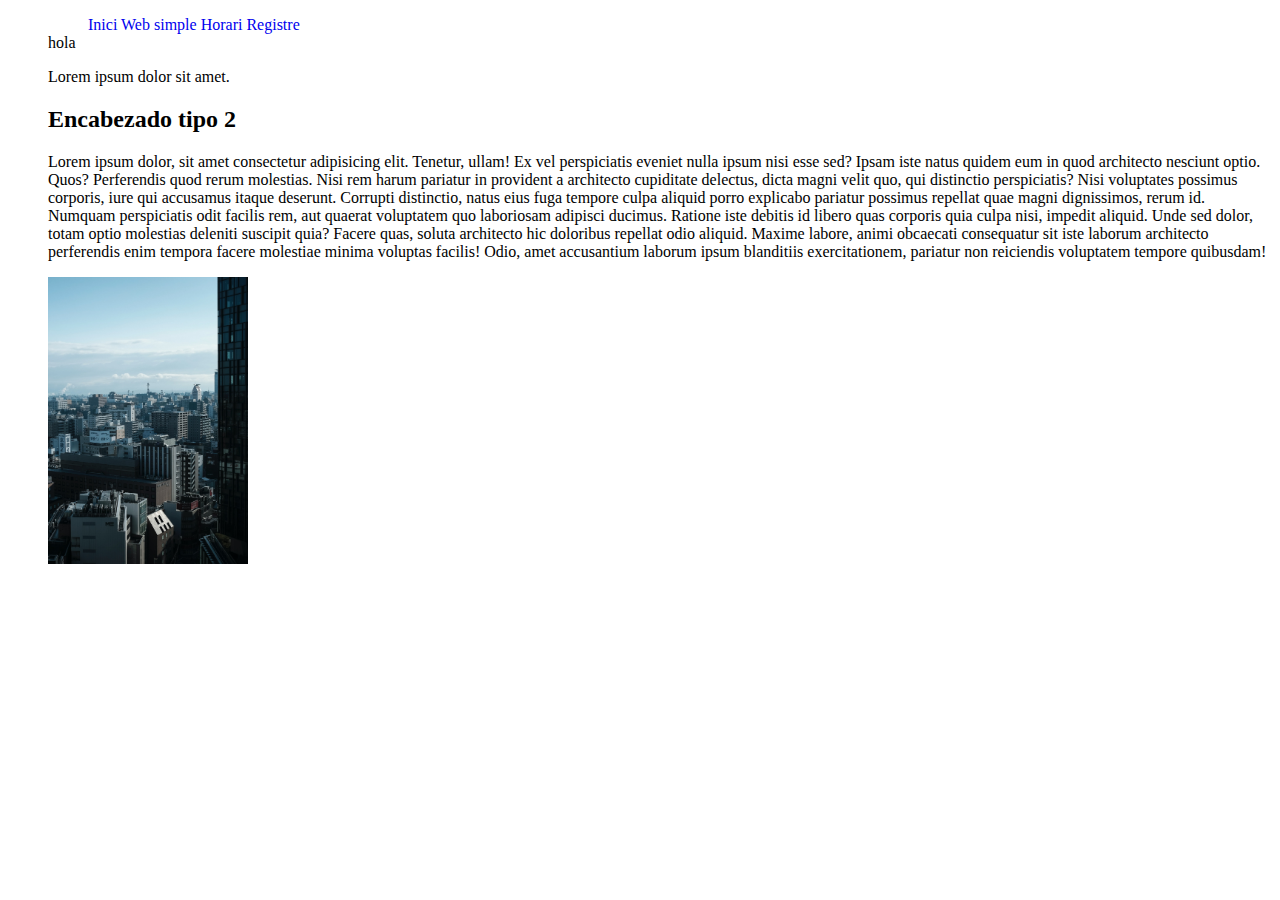
<file: index.html>
<!DOCTYPE html>
<html lang="en">
<head>
    <meta charset="UTF-8">
    <meta http-equiv="X-UA-Compatible" content="IE=edge">
    <meta name="viewport" content="width=device-width, initial-scale=1.0">
    <title>introducció</title>
</head>
<body>
    
    <ul>
    <nav id="menu">
        <ul>
            <STYLE>A {text-decoration: none;}</STYLE>
            <inline><a href="index.html" style="text-decoration:none">Inici</a>
            <a href="simple.html" style="text-decoration:none">Web simple</a>
            <a href="horari.html" style="text-decoration:none">Horari</a>
            <a href="registre.html" style="text-decoration:none">Registre</a>
        </ul>
    </nav>
    hola
    <p>Lorem ipsum dolor sit amet.</p>
    <h2>Encabezado tipo 2 </h2>
<p>Lorem ipsum dolor, sit amet consectetur adipisicing elit. Tenetur, ullam! Ex vel perspiciatis eveniet nulla ipsum nisi esse sed? Ipsam iste natus quidem eum in quod architecto nesciunt optio. Quos?
Perferendis quod rerum molestias. Nisi rem harum pariatur in provident a architecto cupiditate delectus, dicta magni velit quo, qui distinctio perspiciatis? Nisi voluptates possimus corporis, iure qui accusamus itaque deserunt.
Corrupti distinctio, natus eius fuga tempore culpa aliquid porro explicabo pariatur possimus repellat quae magni dignissimos, rerum id. Numquam perspiciatis odit facilis rem, aut quaerat voluptatem quo laboriosam adipisci ducimus.
Ratione iste debitis id libero quas corporis quia culpa nisi, impedit aliquid. Unde sed dolor, totam optio molestias deleniti suscipit quia? Facere quas, soluta architecto hic doloribus repellat odio aliquid.
Maxime labore, animi obcaecati consequatur sit iste laborum architecto perferendis enim tempora facere molestiae minima voluptas facilis! Odio, amet accusantium laborum ipsum blanditiis exercitationem, pariatur non reiciendis voluptatem tempore quibusdam!</p>
<img src="img/hakan-nural-2mK6VsSbZ-Y-unsplash-min.jpg" alt="" width="200" srcset="">
</body>
</html>
</file>
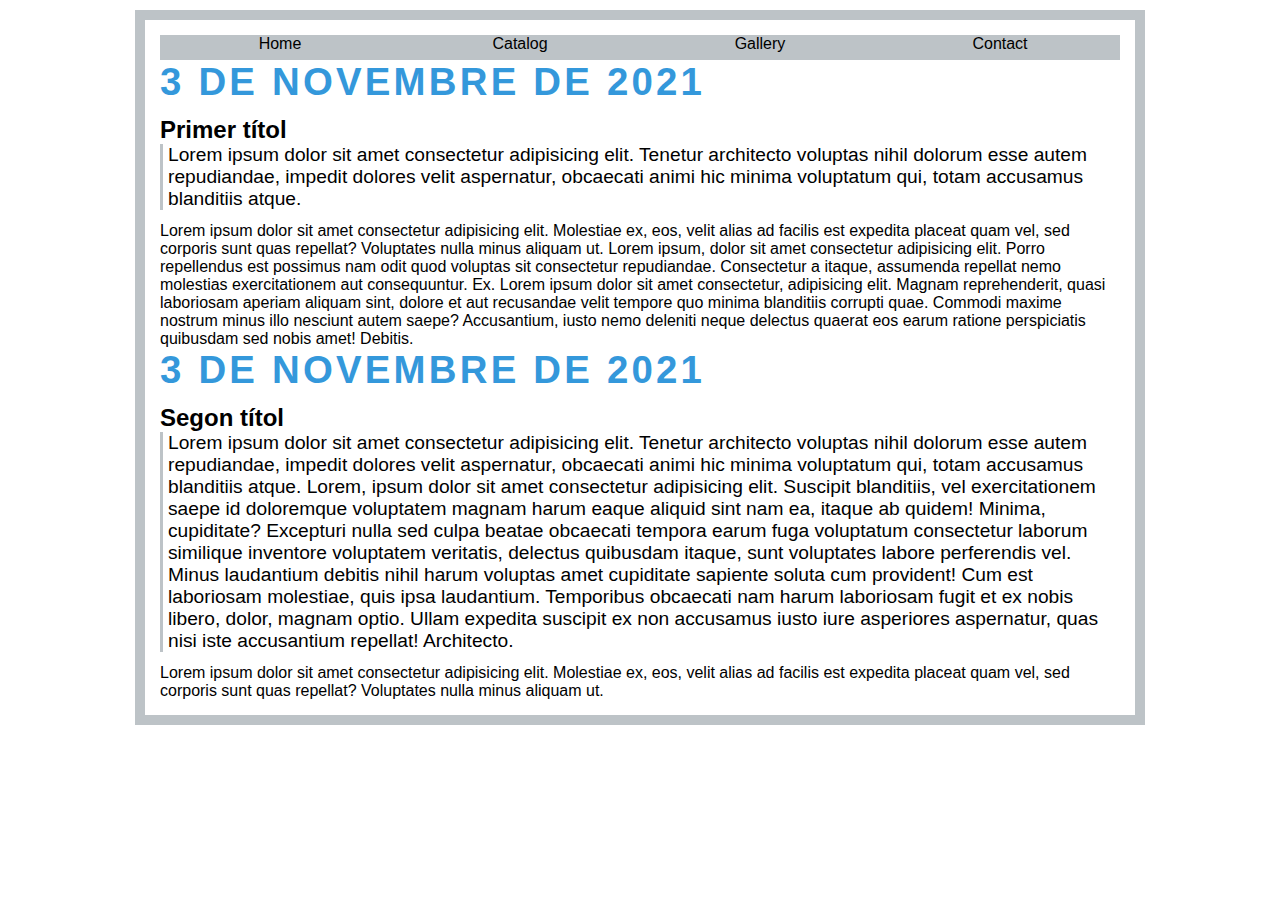
<file: blog.html>
<!DOCTYPE html>
<html lang="en">
<head>
    <meta charset="UTF-8">
    <meta http-equiv="X-UA-Compatible" content="IE=edge">
    <meta name="viewport" content="width=device-width, initial-scale=1.0">
    <title>Blog simple</title>
    <link rel="stylesheet" href="css/blog.css">
</head>
<body>
    <nav>
        <ul>
            <li>Home</li>
            <li>Catalog</li>
            <li>Gallery</li>
            <li>Contact</li>
        </ul>
    </nav>
    <div class="article"></div>
    <div class="data">
        <p>3 de novembre de 2021</p>
    </div>
    <h2>Primer títol</h2>
    <div class="resum">
        <p>Lorem ipsum dolor sit amet consectetur adipisicing elit.
        Tenetur architecto voluptas nihil dolorum esse autem repudiandae,
        impedit dolores velit aspernatur, obcaecati animi hic minima voluptatum qui,
        totam accusamus blanditiis atque.</p>
    </div>
    <div class="contingut">
        Lorem ipsum dolor sit amet consectetur adipisicing elit. 
        Molestiae ex, eos, velit alias ad facilis est expedita placeat quam vel, 
        sed corporis sunt quas repellat? Voluptates nulla minus aliquam ut.
        Lorem ipsum, dolor sit amet consectetur adipisicing elit. Porro repellendus est possimus nam odit quod voluptas sit consectetur repudiandae. Consectetur a itaque, assumenda repellat nemo molestias exercitationem aut consequuntur. Ex.
        Lorem ipsum dolor sit amet consectetur, adipisicing elit. Magnam reprehenderit, quasi laboriosam aperiam aliquam sint, dolore et aut recusandae velit tempore quo minima blanditiis corrupti quae. Commodi maxime nostrum minus illo nesciunt autem saepe? Accusantium, iusto nemo deleniti neque delectus quaerat eos earum ratione perspiciatis quibusdam sed nobis amet! Debitis.
    </div>
    <div class="wrapper">
        <div class="divider div-transparent"></div>

    <div class="article"></div>
    <div class="data">
        <p>3 de novembre de 2021</p>
    </div>
    <h2>Segon títol</h2>
    <div class="resum">
        <p>Lorem ipsum dolor sit amet consectetur adipisicing elit.
        Tenetur architecto voluptas nihil dolorum esse autem repudiandae,
        impedit dolores velit aspernatur, obcaecati animi hic minima voluptatum qui,
        totam accusamus blanditiis atque.
        Lorem, ipsum dolor sit amet consectetur adipisicing elit. Suscipit blanditiis, vel exercitationem saepe id doloremque voluptatem magnam harum eaque aliquid sint nam ea, itaque ab quidem! Minima, cupiditate? Excepturi nulla sed culpa beatae obcaecati tempora earum fuga voluptatum consectetur laborum similique inventore voluptatem veritatis, delectus quibusdam itaque, sunt voluptates labore perferendis vel. Minus laudantium debitis nihil harum voluptas amet cupiditate sapiente soluta cum provident! Cum est laboriosam molestiae, quis ipsa laudantium. Temporibus obcaecati nam harum laboriosam fugit et ex nobis libero, dolor, magnam optio. Ullam expedita suscipit ex non accusamus iusto iure asperiores aspernatur, quas nisi iste accusantium repellat! Architecto.</p>
    </div>
    <div class="contingut">
        Lorem ipsum dolor sit amet consectetur adipisicing elit. 
        Molestiae ex, eos, velit alias ad facilis est expedita placeat quam vel, 
        sed corporis sunt quas repellat? Voluptates nulla minus aliquam ut.
    </div>
</body>
</html>
</file>
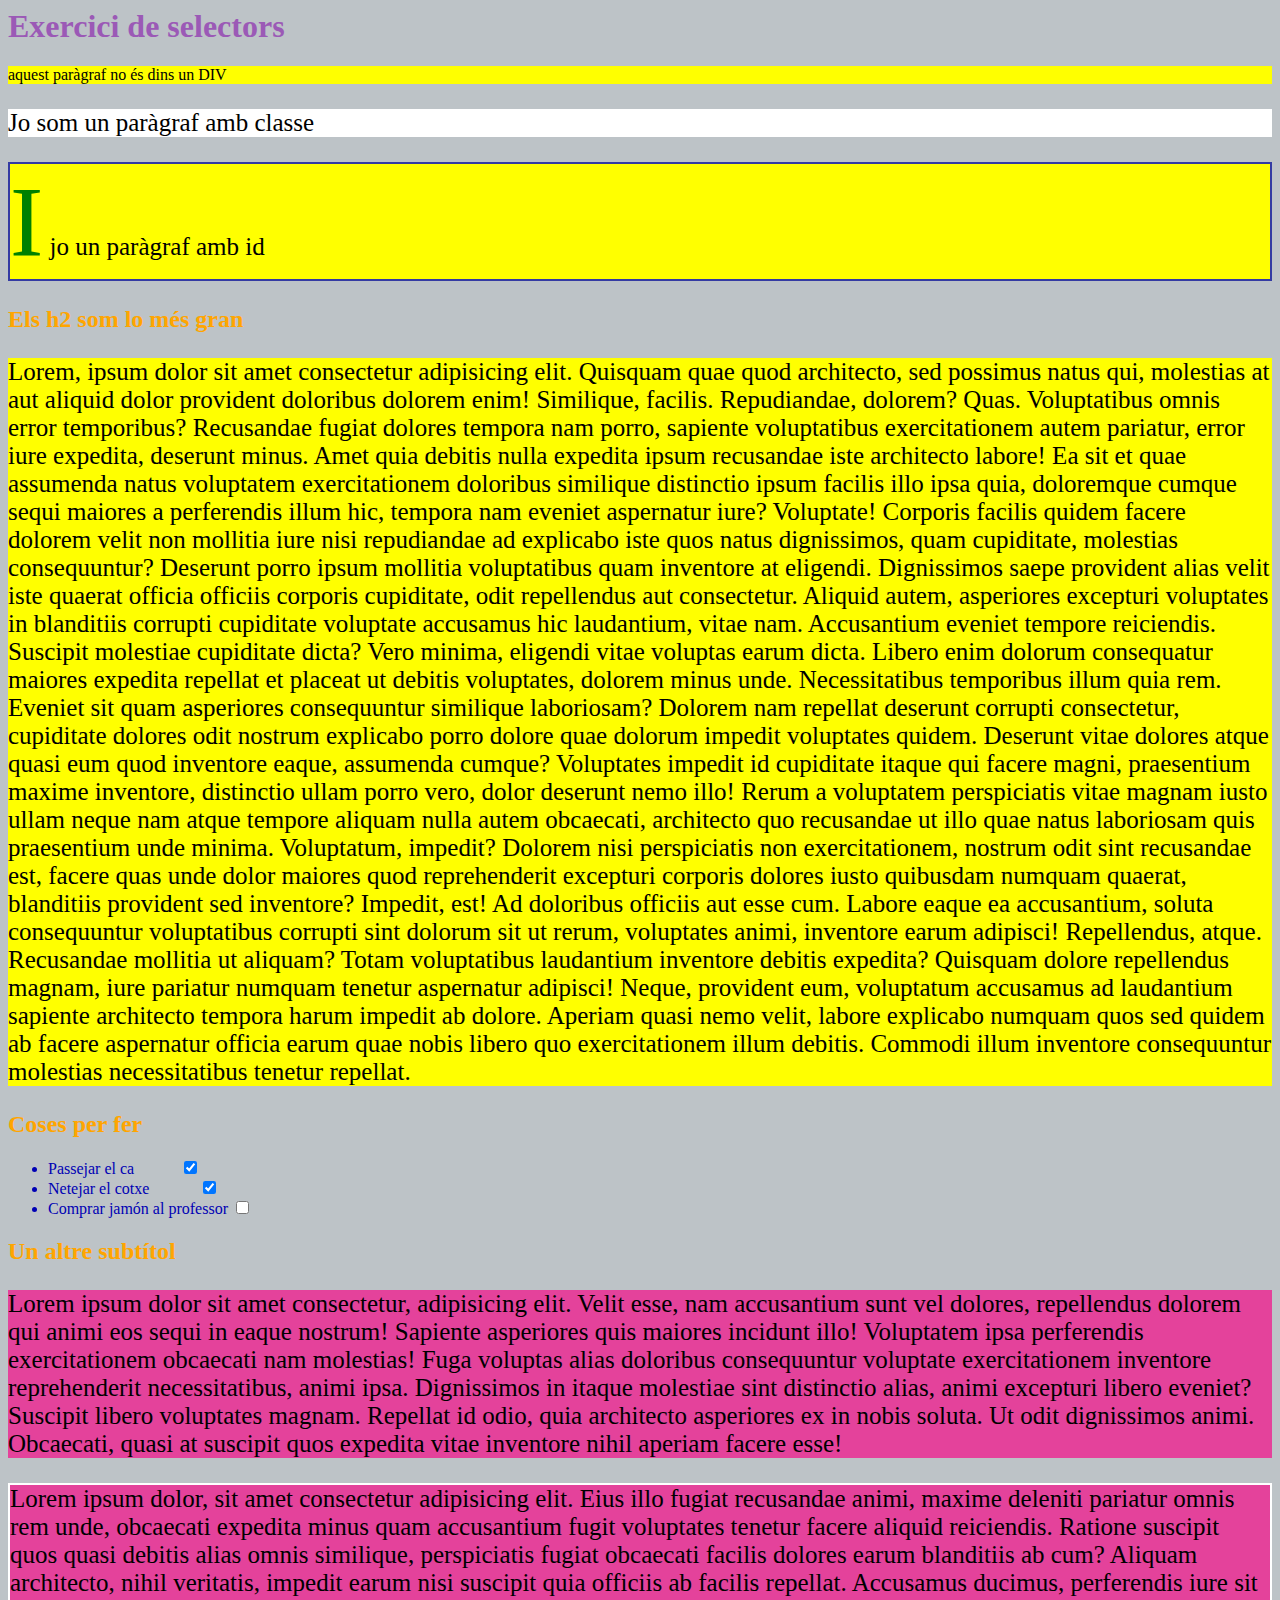
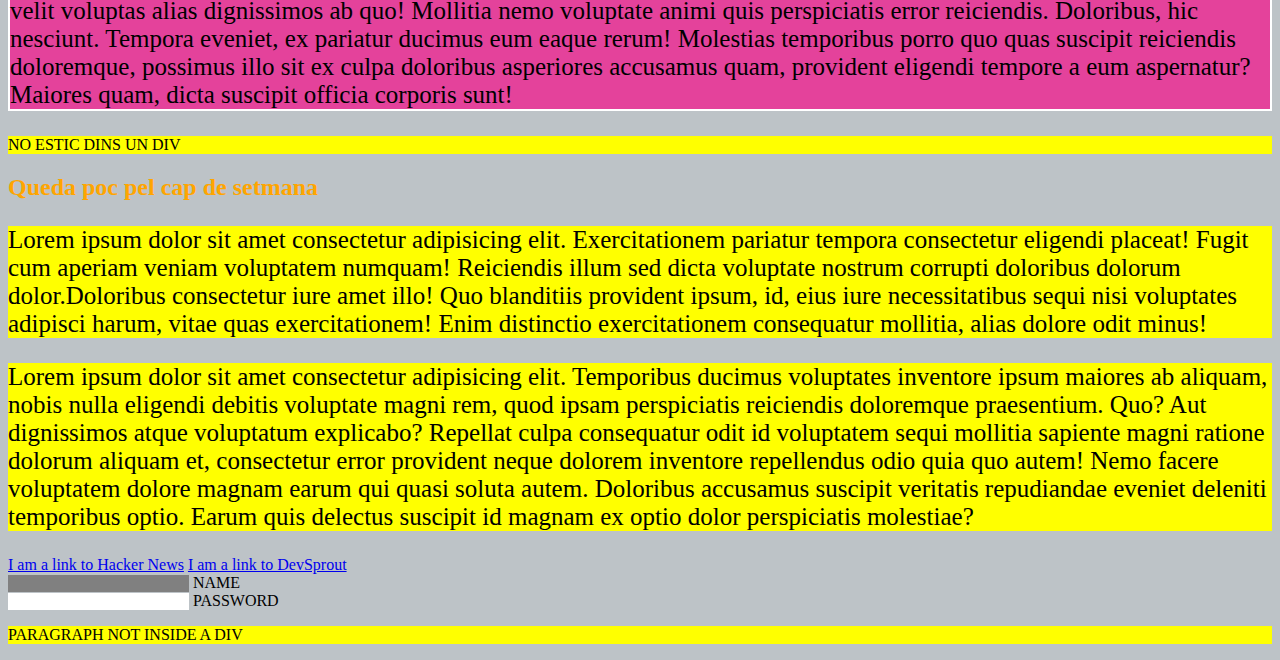
<file: exerciciSelectors.html>
<html>
<head>
  <meta charset="UTF-8">
  <title>Selectors Exercise</title>
  <link rel="stylesheet" type="text/css" href="css/selectors.css">
</head>
<body>
  <h1>Exercici de selectors</h1>

<p>aquest paràgraf no és dins un DIV</p>

<div>
  <p class="hello">Jo som un paràgraf amb classe</p>
  <p id="special">I jo un paràgraf amb id</p>

  <h2>Els h2 som lo més gran</h2>
  
  
  <p>Lorem, ipsum dolor sit amet consectetur adipisicing elit. Quisquam quae quod architecto, sed possimus natus qui, molestias at aut aliquid dolor provident doloribus dolorem enim! Similique, facilis. Repudiandae, dolorem? Quas.
  Voluptatibus omnis error temporibus? Recusandae fugiat dolores tempora nam porro, sapiente voluptatibus exercitationem autem pariatur, error iure expedita, deserunt minus. Amet quia debitis nulla expedita ipsum recusandae iste architecto labore!
  Ea sit et quae assumenda natus voluptatem exercitationem doloribus similique distinctio ipsum facilis illo ipsa quia, doloremque cumque sequi maiores a perferendis illum hic, tempora nam eveniet aspernatur iure? Voluptate!
  Corporis facilis quidem facere dolorem velit non mollitia iure nisi repudiandae ad explicabo iste quos natus dignissimos, quam cupiditate, molestias consequuntur? Deserunt porro ipsum mollitia voluptatibus quam inventore at eligendi.
  Dignissimos saepe provident alias velit iste quaerat officia officiis corporis cupiditate, odit repellendus aut consectetur. Aliquid autem, asperiores excepturi voluptates in blanditiis corrupti cupiditate voluptate accusamus hic laudantium, vitae nam.
  Accusantium eveniet tempore reiciendis. Suscipit molestiae cupiditate dicta? Vero minima, eligendi vitae voluptas earum dicta. Libero enim dolorum consequatur maiores expedita repellat et placeat ut debitis voluptates, dolorem minus unde.
  Necessitatibus temporibus illum quia rem. Eveniet sit quam asperiores consequuntur similique laboriosam? Dolorem nam repellat deserunt corrupti consectetur, cupiditate dolores odit nostrum explicabo porro dolore quae dolorum impedit voluptates quidem.
  Deserunt vitae dolores atque quasi eum quod inventore eaque, assumenda cumque? Voluptates impedit id cupiditate itaque qui facere magni, praesentium maxime inventore, distinctio ullam porro vero, dolor deserunt nemo illo!
  Rerum a voluptatem perspiciatis vitae magnam iusto ullam neque nam atque tempore aliquam nulla autem obcaecati, architecto quo recusandae ut illo quae natus laboriosam quis praesentium unde minima. Voluptatum, impedit?
  Dolorem nisi perspiciatis non exercitationem, nostrum odit sint recusandae est, facere quas unde dolor maiores quod reprehenderit excepturi corporis dolores iusto quibusdam numquam quaerat, blanditiis provident sed inventore? Impedit, est!
  Ad doloribus officiis aut esse cum. Labore eaque ea accusantium, soluta consequuntur voluptatibus corrupti sint dolorum sit ut rerum, voluptates animi, inventore earum adipisci! Repellendus, atque. Recusandae mollitia ut aliquam?
  Totam voluptatibus laudantium inventore debitis expedita? Quisquam dolore repellendus magnam, iure pariatur numquam tenetur aspernatur adipisci! Neque, provident eum, voluptatum accusamus ad laudantium sapiente architecto tempora harum impedit ab dolore.
  Aperiam quasi nemo velit, labore explicabo numquam quos sed quidem ab facere aspernatur officia earum quae nobis libero quo exercitationem illum debitis. Commodi illum inventore consequuntur molestias necessitatibus tenetur repellat.</p>

</div>

<div>
  <h2>Coses per fer</h2>

  <ul>
    <li>Passejar el ca<input type="checkbox" checked> </li>
    <li>Netejar el cotxe <input type="checkbox" checked> </li>
    <li>Comprar jamón al  professor <input type="checkbox"></li>
  </ul>
</div>

<div>
  <h2>Un altre subtítol</h2>

  <p>Lorem ipsum dolor sit amet consectetur, adipisicing elit. Velit esse, nam accusantium sunt vel dolores, repellendus dolorem qui animi eos sequi in eaque nostrum! Sapiente asperiores quis maiores incidunt illo!
  Voluptatem ipsa perferendis exercitationem obcaecati nam molestias! Fuga voluptas alias doloribus consequuntur voluptate exercitationem inventore reprehenderit necessitatibus, animi ipsa. Dignissimos in itaque molestiae sint distinctio alias, animi excepturi libero eveniet?
  Suscipit libero voluptates magnam. Repellat id odio, quia architecto asperiores ex in nobis soluta. Ut odit dignissimos animi. Obcaecati, quasi at suscipit quos expedita vitae inventore nihil aperiam facere esse!</p>

  <p>Lorem ipsum dolor, sit amet consectetur adipisicing elit. Eius illo fugiat recusandae animi, maxime deleniti pariatur omnis rem unde, obcaecati expedita minus quam accusantium fugit voluptates tenetur facere aliquid reiciendis.
  Ratione suscipit quos quasi debitis alias omnis similique, perspiciatis fugiat obcaecati facilis dolores earum blanditiis ab cum? Aliquam architecto, nihil veritatis, impedit earum nisi suscipit quia officiis ab facilis repellat.
  Accusamus ducimus, perferendis iure sit velit voluptas alias dignissimos ab quo! Mollitia nemo voluptate animi quis perspiciatis error reiciendis. Doloribus, hic nesciunt. Tempora eveniet, ex pariatur ducimus eum eaque rerum!
  Molestias temporibus porro quo quas suscipit reiciendis doloremque, possimus illo sit ex culpa doloribus asperiores accusamus quam, provident eligendi tempore a eum aspernatur? Maiores quam, dicta suscipit officia corporis sunt!</p>
</div>

<p>NO ESTIC DINS UN DIV</p>


<div>
  <h2>Queda poc pel cap de setmana</h2>

  <p>Lorem ipsum dolor sit amet consectetur adipisicing elit. Exercitationem pariatur tempora consectetur eligendi placeat! Fugit cum aperiam veniam voluptatem numquam! Reiciendis illum sed dicta voluptate nostrum corrupti doloribus dolorum dolor.Doloribus consectetur iure amet illo! Quo blanditiis provident ipsum, id, eius iure necessitatibus sequi nisi voluptates adipisci harum, vitae quas exercitationem! Enim distinctio exercitationem consequatur mollitia, alias dolore odit minus!</p>

  <p>Lorem ipsum dolor sit amet consectetur adipisicing elit. Temporibus ducimus voluptates inventore ipsum maiores ab aliquam, nobis nulla eligendi debitis voluptate magni rem, quod ipsam perspiciatis reiciendis doloremque praesentium. Quo?
  Aut dignissimos atque voluptatum explicabo? Repellat culpa consequatur odit id voluptatem sequi mollitia sapiente magni ratione dolorum aliquam et, consectetur error provident neque dolorem inventore repellendus odio quia quo autem!
  Nemo facere voluptatem dolore magnam earum qui quasi soluta autem. Doloribus accusamus suscipit veritatis repudiandae eveniet deleniti temporibus optio. Earum quis delectus suscipit id magnam ex optio dolor perspiciatis molestiae?</p>

  <a href="https://news.ycombinator.com/">I am a link to Hacker News</a>
  <a href="https://www.devsprout.io">I am a link to DevSprout</a>
  <br>

  <input type="text" name="name" /><label> Name</label><br/>
  <input type="password" name="password" /><label> Password</label><br/>

</div>

<p>PARAGRAPH NOT INSIDE A DIV</p>

</body>
</html>
</file>
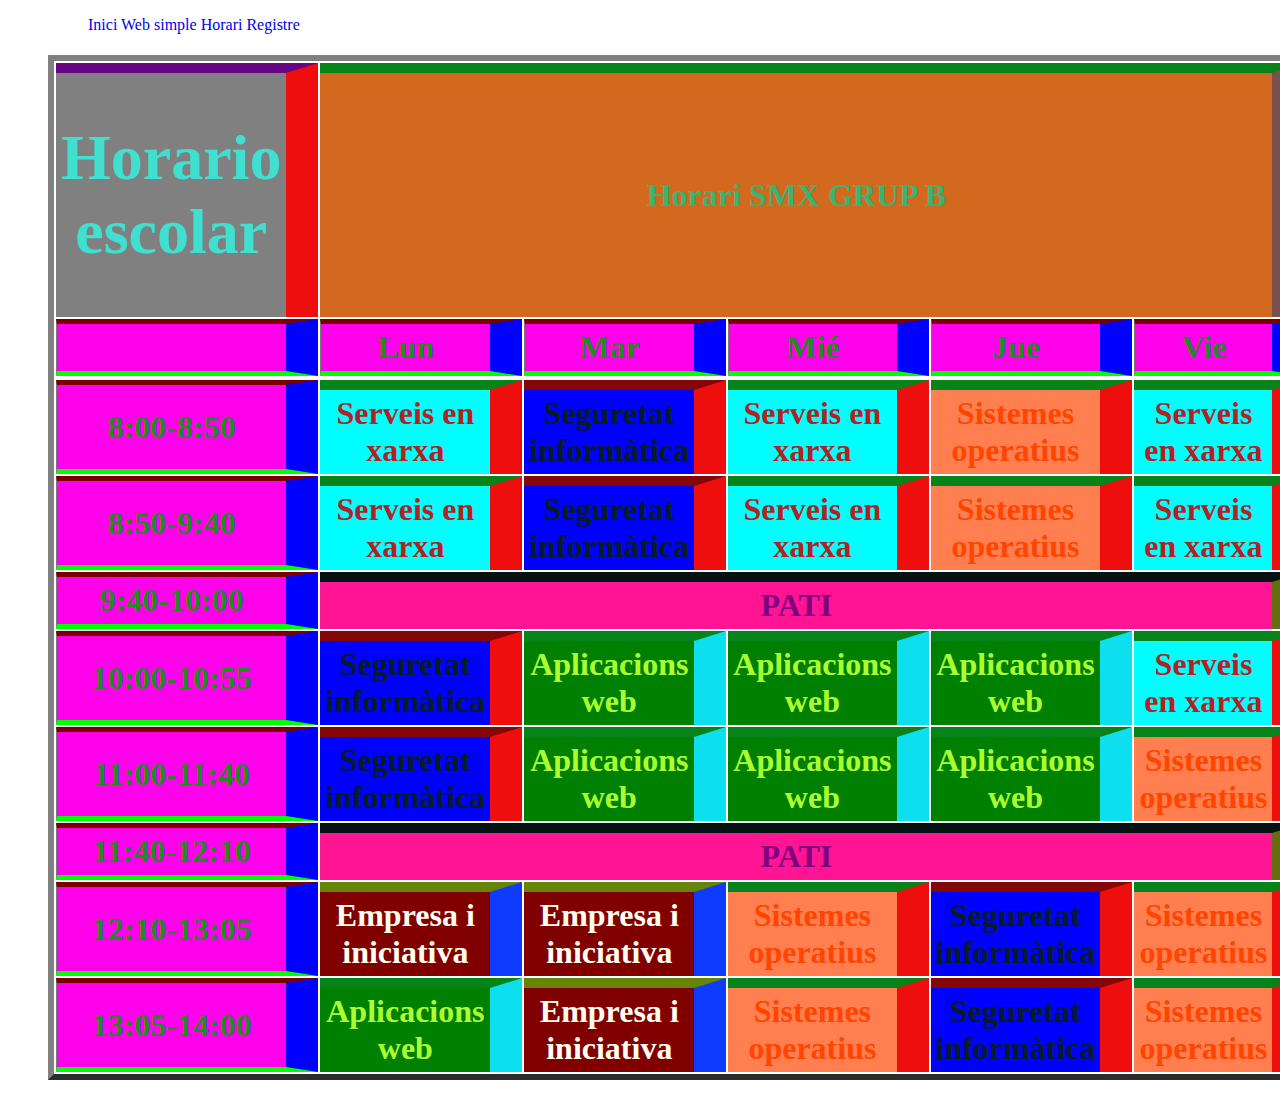
<file: horari.html>
<!DOCTYPE html>
<html lang="en">
<head>
    <meta charset="UTF-8">
    <meta http-equiv="X-UA-Compatible" content="IE=edge">
    <meta name="viewport" content="width=device-width, initial-scale=1.0">
    <link rel="stylesheet" type="text/css" href="css/style.css">
	<title>Horari</title>
</head>
<body>
    <!DOCTYPE html>
<html lang="es">
<meta name="language" content="es" />
	<meta http-equiv="Content-Type" content="text/html" charset="Iso-8859-15" />
<head>
	<meta charset="UTF-8">
	<title> Mi horario de clases</title>

</head>

<body>
	<ul>
		<nav id="menu">
			<ul>
				<STYLE>A {text-decoration: none;}</STYLE>
				<inline><a href="index.html" style="text-decoration:none">Inici</a>
				<a href="simple.html" style="text-decoration:none">Web simple</a>
				<a href="horari.html" style="text-decoration:none">Horari</a>
				<a href="registre.html" style="text-decoration:none">Registre</a>
			</ul>
		</nav>
	<h1><table class="cal"border="6" cellpadding="5" cellspasing="5">
		</tr>
		<thead>
			<td class="horari">
				<h1 align="center"> Horario escolar </h1>
			<td class="Horari2" align="center" colspan="5"> Horari SMX GRUP B</td>
			<tr>
				<td class="horas"></td>
				<td class="horas">Lun</td>
				<td class="horas">Mar</td>
				<td class="horas">Mié</td>
				<td class="horas">Jue</td>
				<td class="horas">Vie</td>
				</td>
				
			</tr>
			<tr>
			</tr>
			<tr>
				<td class="horas">8:00-8:50</td>
				<td class="Serveisenxarxa">Serveis en xarxa</td>
				<td class="Seguretatinformàtica">Seguretat informàtica</td>
				<td class="Serveisenxarxa">Serveis en xarxa</td>
				<td class="Sistemesoperatius">Sistemes operatius</td>
				<td class="Serveisenxarxa">Serveis en xarxa</td>

			</tr>
		
			<tr>
				<td class="horas">8:50-9:40</td>
				<td class="Serveisenxarxa">Serveis en xarxa</td>
				<td class="Seguretatinformàtica">Seguretat informàtica</td>
				<td class="Serveisenxarxa">Serveis en xarxa</td>
				<td class="Sistemesoperatius">Sistemes operatius</td>
				<td class="Serveisenxarxa">Serveis en xarxa</td>
			</tr>
			<tr>
			<td class="horas"> 9:40-10:00</td>	
				<td class="pati" align="center" colspan="5"> PATI</td>
			</tr>
</tr>
			<tr>
				<td class="horas">10:00-10:55</td>
				<td class="Seguretatinformàtica">Seguretat informàtica</td>
				<td class="Aplicacionsweb">Aplicacions web</td>
				<td class="Aplicacionsweb">Aplicacions web</td>
				<td class="Aplicacionsweb">Aplicacions web</td>
				<td class="Serveisenxarxa">Serveis en xarxa</td>

			</tr>

			<tr>
				<td class="horas">11:00-11:40</td>
				<td class="Seguretatinformàtica">Seguretat informàtica</td>
				<td class="Aplicacionsweb">Aplicacions web</td>
				<td class="Aplicacionsweb">Aplicacions web</td>
				<td class="Aplicacionsweb">Aplicacions web</td>
				<td class="Sistemesoperatius">Sistemes operatius</td>
			<tr>
				
				<td class="horas">11:40-12:10</td>
				<td class="pati" align="center" colspan="5"> PATI</td>

			<tr>
				<td class="horas">12:10-13:05</td>
				<td class="Empresaiiniciativa">Empresa i iniciativa</td>
				<td class="Empresaiiniciativa">Empresa i iniciativa</td>
				<td class="Sistemesoperatius">Sistemes operatius</td>
				<td class="Seguretatinformàtica"> Seguretat informàtica</td>
				<td class="Sistemesoperatius">Sistemes operatius</td>
			</tr>

			<tr>
				<td class="horas">13:05-14:00</td>
				<td class="Aplicacionsweb">Aplicacions web</td>
				<td class="Empresaiiniciativa"> Empresa i iniciativa </td>
				<td class="Sistemesoperatius">Sistemes operatius</td>
				<td class="Seguretatinformàtica"> Seguretat informàtica</td>
				<td class="Sistemesoperatius">Sistemes operatius</td>
			</tr>
			</tr>
		</tbody>
	</table>
	
</body>
</html>
</file>
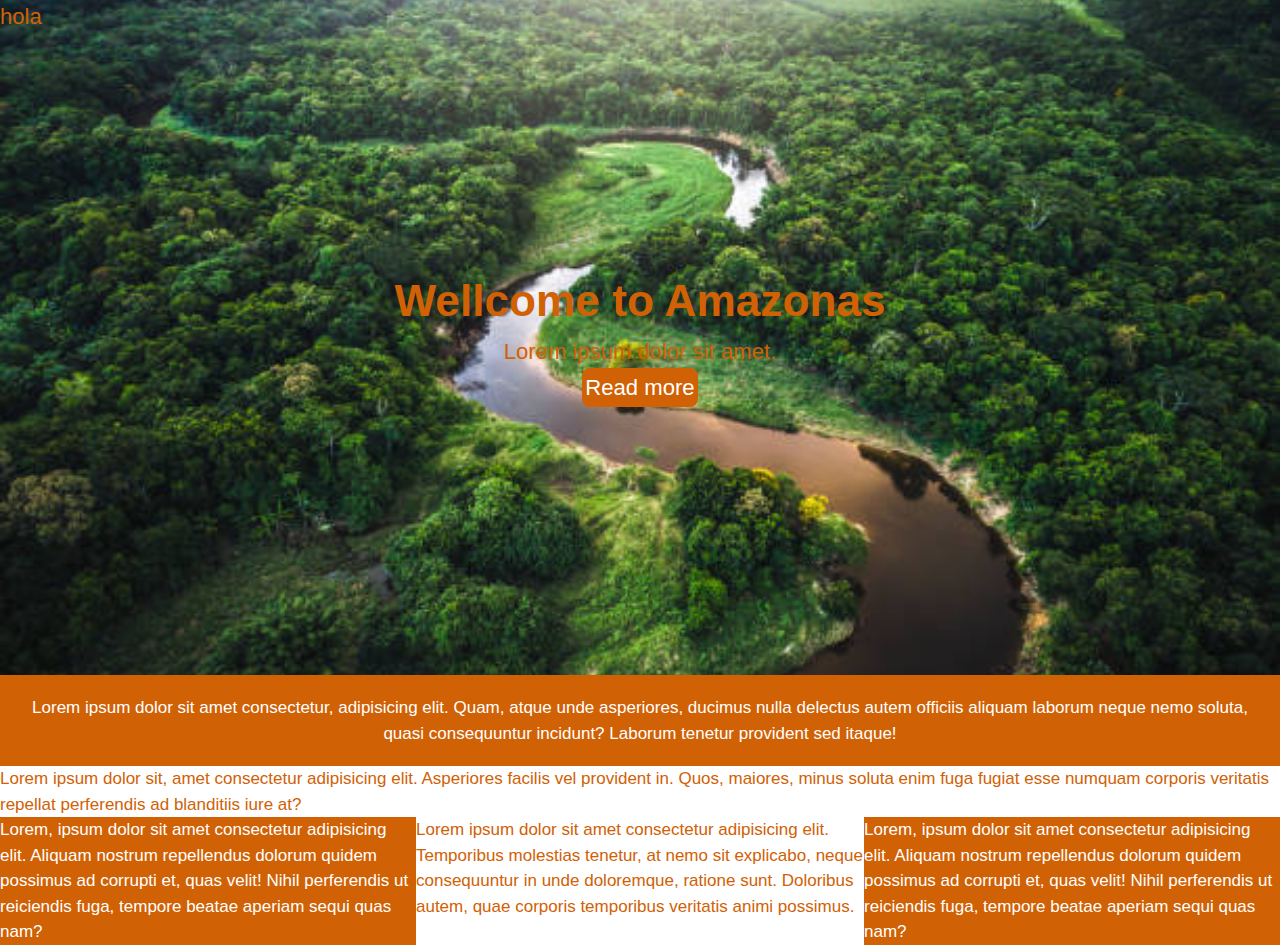
<file: landing.html>
<!DOCTYPE html>
<html lang="en">
<head>
    <meta charset="UTF-8">
    <meta http-equiv="X-UA-Compatible" content="IE=edge">
    <meta name="viewport" content="width=device-width, initial-scale=1.0">
    <title>Landing page</title>
    <link rel="stylesheet" type="text/css" href="css/landing.css">
</head>
<body>
    <header id="showcase">
<h1> Wellcome to Amazonas</h1>
<p>
    Lorem ipsum dolor sit amet.
</p>
<a href="">Read more</a>
    </header>
    <section class=" fonsOrange" id="section-a">
        <p>
            Lorem ipsum dolor sit amet consectetur, adipisicing elit. Quam, atque unde asperiores, ducimus nulla delectus autem officiis aliquam laborum neque nemo soluta, quasi consequuntur incidunt? Laborum tenetur provident sed itaque!
        </p>
    </section>
    <section id="section-b">
        <p>Lorem ipsum dolor sit, amet consectetur adipisicing elit. Asperiores facilis vel provident in. Quos, maiores, minus soluta enim fuga fugiat esse numquam corporis veritatis repellat perferendis ad blanditiis iure at?</p>
    </section>
    <section id="section-c">
        <div class="box fonsOrange">
            <div>
                <p>
                    Lorem, ipsum dolor sit amet consectetur adipisicing elit. Aliquam nostrum repellendus dolorum quidem possimus ad corrupti et, quas velit! Nihil perferendis ut reiciendis fuga, tempore beatae aperiam sequi quas nam?
                </p>
            </div>
            
        </div>
        <div class="box-c">
             <p>
                 Lorem ipsum dolor sit amet consectetur adipisicing elit. Temporibus molestias tenetur, at nemo sit explicabo, neque consequuntur in unde doloremque, ratione sunt. Doloribus autem, quae corporis temporibus veritatis animi possimus.
             </p>
        </div>
        <div class="box fonsOrange">
            <p>
                Lorem, ipsum dolor sit amet consectetur adipisicing elit. Aliquam nostrum repellendus dolorum quidem possimus ad corrupti et, quas velit! Nihil perferendis ut reiciendis fuga, tempore beatae aperiam sequi quas nam?
            </p>
        </div>
    </section>
</body>
</html>
</file>
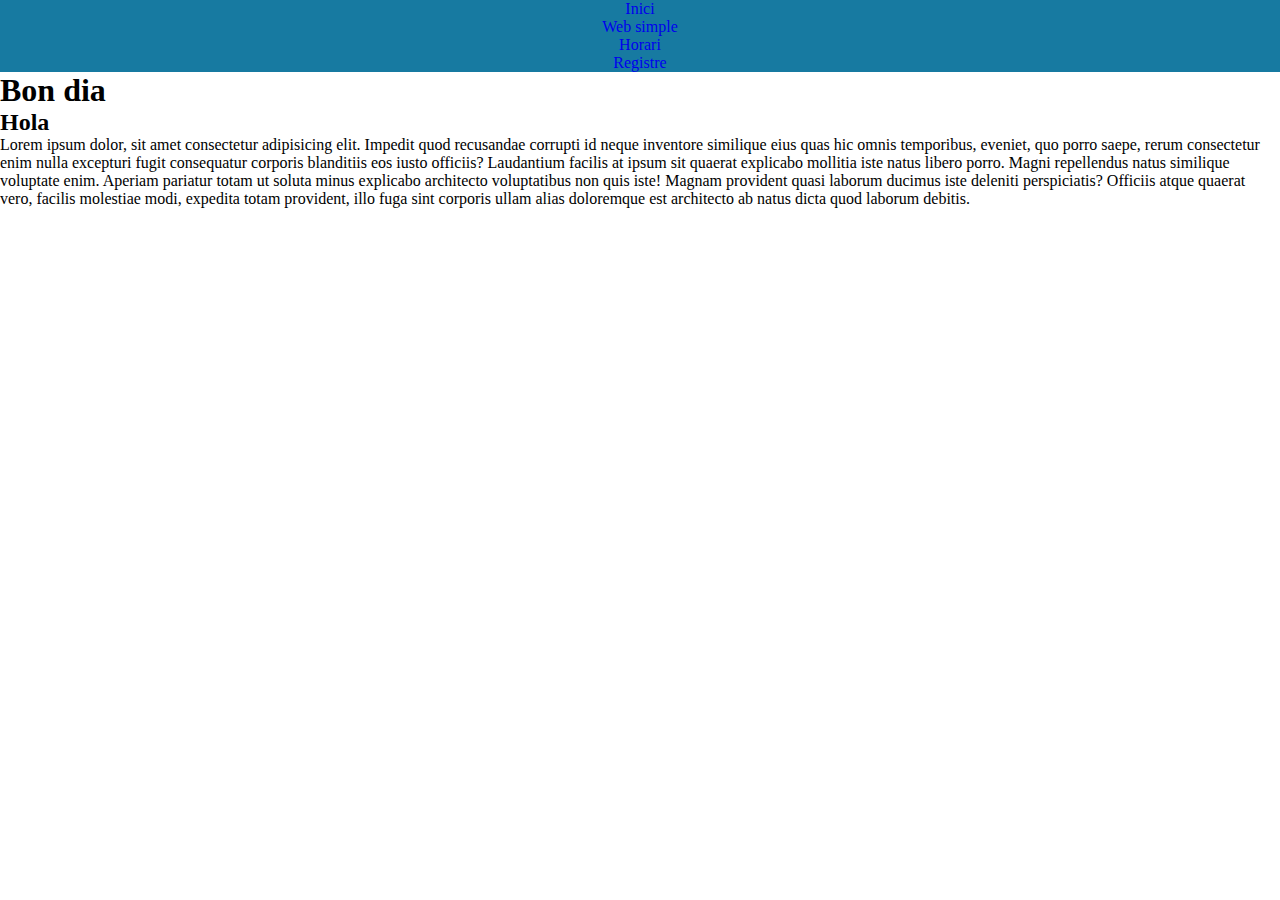
<file: prueba.html>
<!DOCTYPE html>
<html lang="en">
<head>
    <meta charset="UTF-8">
    <meta http-equiv="X-UA-Compatible" content="IE=edge">
    <meta name="viewport" content="width=device-width, initial-scale=1.0">
    <title>Document</title>
    <link rel="stylesheet" type="text/css" href="css/prueba.css">
</head>
<body>
    <header>
        <nav>
            <ul>
                <li>
                    <nav>
                        <ul>
                            <inline><a href="index.html" style="text-decoration:none">Inici</a>
                                <a href="simple.html" style="text-decoration:none">Web simple</a>
                                <a href="horari.html" style="text-decoration:none">Horari</a>
                                <a href="registre.html" style="text-decoration:none">Registre</a>
                        </ul>
                    </nav>
                </li>
            </ul>
        </nav>
    </header>
    
    <h1>Bon dia</h1>
<h2>Hola</h2>
    <p>Lorem ipsum dolor, sit amet consectetur adipisicing elit. Impedit quod recusandae corrupti id neque inventore similique eius quas hic omnis temporibus, eveniet, quo porro saepe, rerum consectetur enim nulla excepturi fugit consequatur corporis blanditiis eos iusto officiis? Laudantium facilis at ipsum sit quaerat explicabo mollitia iste natus libero porro. Magni repellendus natus similique voluptate enim. Aperiam pariatur totam ut soluta minus explicabo architecto voluptatibus non quis iste! Magnam provident quasi laborum ducimus iste deleniti perspiciatis? Officiis atque quaerat vero, facilis molestiae modi, expedita totam provident, illo fuga sint corporis ullam alias doloremque est architecto ab natus dicta quod laborum debitis.
    </p>
    
</body>
</html>
</file>
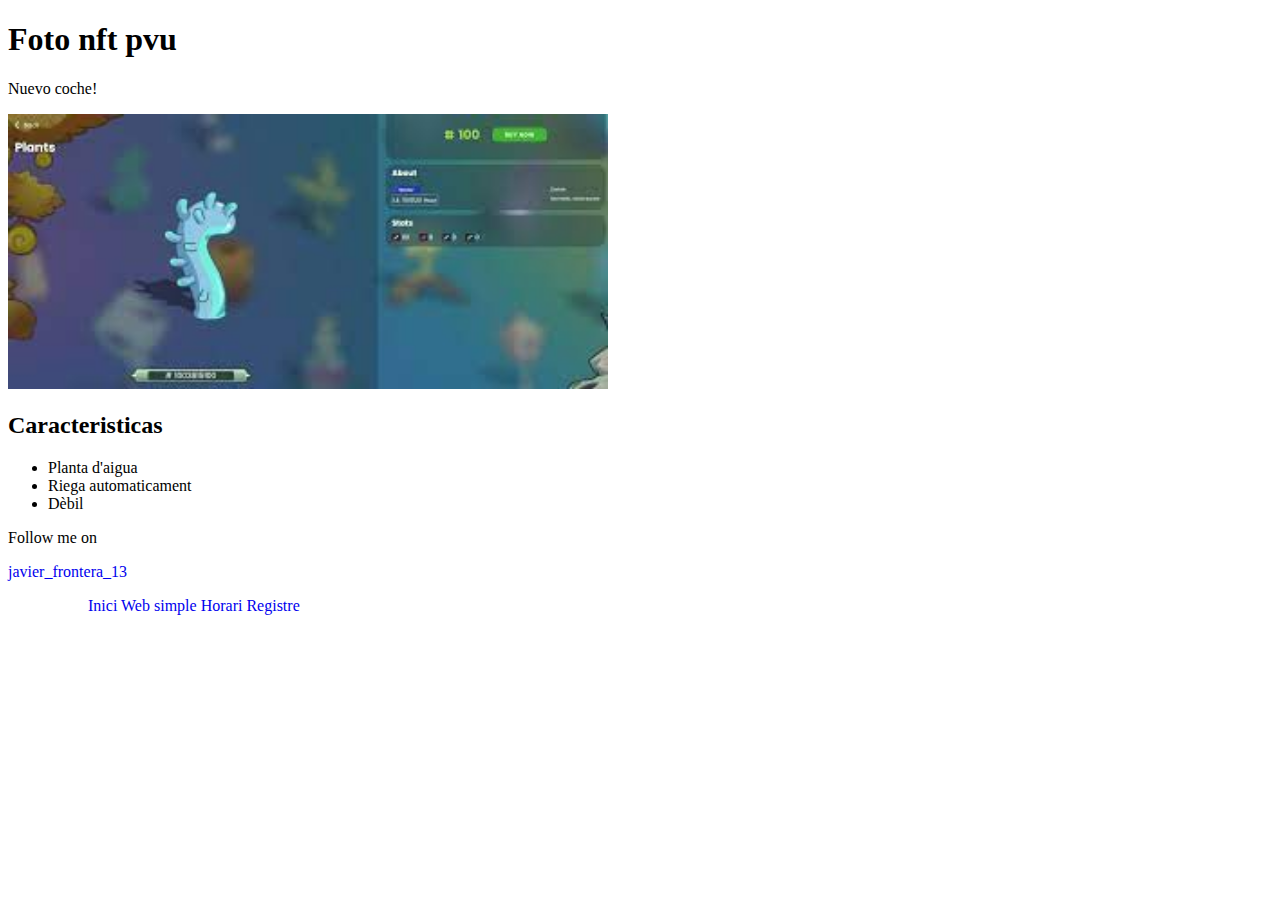
<file: simple.html>
<!DOCTYPE html>
<html lang="en">
<head>
    <meta charset="UTF-8">
    <meta http-equiv="X-UA-Compatible" content="IE=edge">
    <meta name="viewport" content="width=device-width, initial-scale=1.0">
    <title>NFT</title>
</head>
<body>
    <h1>Foto nft pvu</h1>
<p>Nuevo coche!</p>
    <img src="img/nft.jpeg" alt="" width="600" srcset="">
    <h2>Caracteristicas</h2>
    <ul>
        <li>Planta d'aigua</li>
        <li>Riega automaticament</li>
        <li>Dèbil</li>
    </ul>
    <p> Follow me on </p><a href="https://www.instagram.com/javier_frontera_13/">javier_frontera_13</a>
    <ul>
        <nav id="menu">
            <ul>
                <STYLE>A {text-decoration: none;}</STYLE>
                <inline><a href="index.html" style="text-decoration:none">Inici</a>
                <a href="simple.html" style="text-decoration:none">Web simple</a>
                <a href="horari.html" style="text-decoration:none">Horari</a>
                <a href="registre.html" style="text-decoration:none">Registre</a>
            </ul>
        </nav>
</body>
</html>
</file>
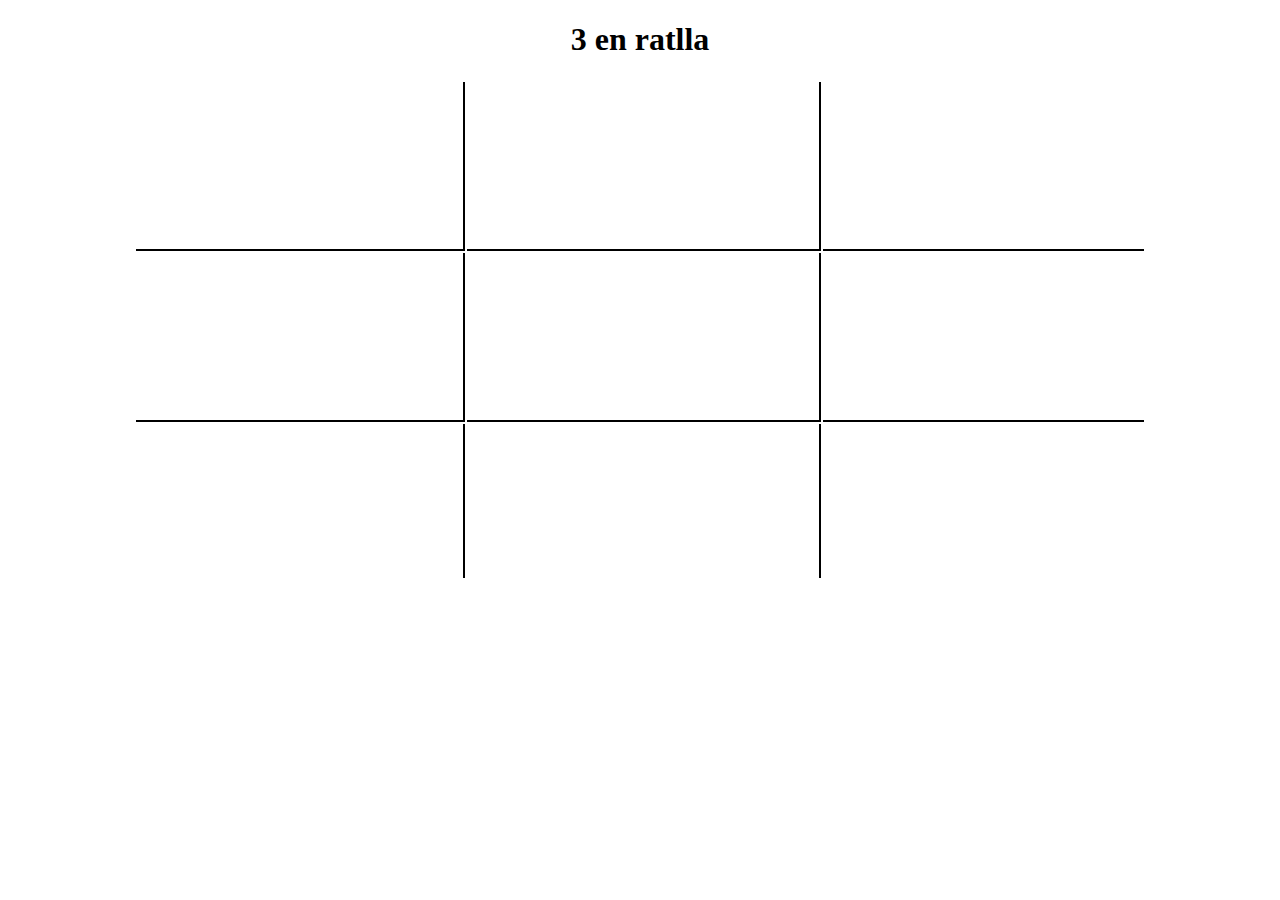
<file: tres.html>
<!DOCTYPE html>
<html lang="en">
<head>
    <meta charset="UTF-8">
    <meta http-equiv="X-UA-Compatible" content="IE=edge">
    <meta name="viewport" content="width=device-width, initial-scale=1.0">
    <link rel="stylesheet" href="css/tres.css">
    <title>Document</title>
</head>
<h1 align="center">3 en ratlla</h1>
<body>
    
        <table align="center">
            <tr class="top">
                <td class="top">eafdadww</td>
                <td class="top">wdawdawd</td>
                <td class="top" id="right">wafwefaw</td>
            </tr>
            <tr>
                <td class="dreta">awdasdawd</td>
                <td class="border">wadadsawd</td>
                <td class="dreta" id="right">wdadawdas</td>
            </tr>
            <tr>
                <td class="left">wadasdada</td>
                <td class="left">WAdadsawd</td>
                <td class="left" id="right">wdasdswds</td>
            </tr>
        </table>
   
</body>
</html>
</file>
<file: css/blog.css>
*{
    list-style: none;
    margin: 0;
    padding: 0;
    font-family: 'Open sans' , sans-serif;
}
body{
    border: 10px solid #bdc3c7;
    margin: 10px auto;
    width: 75%;
    padding: 15px;
    font-size: 16px;
}
nav ul{
    padding: 0;
}
nav li{
    float: left;
    width: 25%;
    height: 25px;
    text-align: center;
    background-color: #bdc3c7;
    pad: 8px 0px 0px 0px;
}
nav li:hover{
    background-color: #323638;
    color: white;
    cursor: pointer;
}
.data{
    color: #3498db;
    font-weight: 600;
    font-size: 2em;
    text-transform: uppercase;
    letter-spacing: 0.2rem;
}
.article h2{
    font-size: 2.Sem;
    font-weight: 700;
}
.resum{
    border-left: 3px solid #bdc3c7;
    padding-left: 5px;
}
p{
    margin-bottom: 12px;
    font-size: 1.2em;
}
</file>
<file: css/selectors.css>
/* dona al <body> element un color de fons de #bdc3c7*/
body {
    background-color: #bdc3c7
}

/* fes que els <h1> siguin de color #9b59b6*/
h1 {
   color:  #9b59b6;
}

/* fes que els <h2> siguin de color orange */
h2{
    color:  orange;
}

/* fes que els <li> siguin d'un blau hexadecimal */
li {
    color:  rgb(0, 0, 180);
}


/*canvia el color de fons de cada paràgraf a groc*/
p {
    background-color: yellow;
}

/*fes que tots els inputs tinguin un border de 3px vermell*/
input {
    border: 3px  red;
}

/* fes que tot el que té class 'hello' sigui de fons blanc */
.hello {
    background-color: white;
}

/* fes que l'elemnt amb id  'special' tingui un border 2px solid blau selecciona el teu propi rgb blau*/
#special {
    border: 2px solid rgb(52, 59, 163);
}

/*Fes que tots els <p>'s que estan dins un div tingin una font de 25px (font-size: 25px)*/
div p {
    font-size: 25px;
}

/*Fes que només els inputs de type text tenguin un fons gris*/
input[type="text"]{
        background-color: gray;
}


/* Fes que els <p>'s dins el 3r <div> tinguin fons rosa*/
div:nth-of-type(3) p{
    background-color: rgb(228, 66, 155);
}


/* Fes que el 2n <p> dins el  3r  <div> tingui un border de 5px blanc*/
div:nth-of-type(3) p:nth-of-type(2){
    border: 2px white solid;
}



/* Fen que l'element <em> del 3r <div> sigui blanc amb una font de 20px (font-size:20px)*/
div:nth-of-type(3) em{
     font-size: 20px;
     color: white;
     
    
}


/*BONUS*/
/*hauràs de fer recerca*/

/*Fes que tots el "checked" checkboxes tinguin un marge esquerra de 50px(margin-left: 50px)*/
:checked{
    margin-left: 50px;
}

/*Fes que l'etiqueta <label> siguin tots UPPERCASE sense canviar el HTML*/
label{
    text-transform: uppercase;
}

/*Fes que la primera lletra de l'element amb id 'special' sigui verda i amb font de 100px font size(font-size: 100)*/
#special::first-letter{
    color: green;
    font-size: 100px
}

/*Fes que el color de font del <h1> canviï a blau quan el ratolí passi per damuntelement's color change to blue when hovered over */
h1:hover{
    color: blue;

}

/*Fes que els <a> que hagin estat visitats siguin de color gris */
a:visited{
    color: gray;
}
</file>
<file: css/style.css>
td {
    text-align: center;
}

td.dia {
    border-top-width: 5px;
    border-right-width: 1em;
    border-bottom-width: thick;
    border-left-width: thin;
    border-top-color: #723737;
    border-right-color: rgb(0, 255, 213);
    border-bottom-color: #360a70;
  border-left-color: #CCC;
}

td {
    color: black
}

td.horas {
    background-color: rgb(255, 0, 234);
    color: forestgreen;
    border-top-width: 5px;
    border-right-width: 1em;
    border-bottom-width: thick;
    border-left-width: thin;
    border-top-color: #CC0000;
  border-right-color: blue;
  border-bottom-color: #00FF00;
  border-left-color: #CCC;
}
td.Serveisenxarxa {
    background-color: cyan;
    color: firebrick;
    border-top-width: 10px;
    border-right-width: 1em;
    border-bottom-width: 0pt;
    border-left-width: 0vh;
    border-top-color: #0ad82c;
  border-right-color: rgb(238, 14, 14);
  border-bottom-color: #bbff00;
  border-left-color: #CCC;
}
td.Aplicacionsweb {
    background-color: green;
    color: greenyellow;
    border-top-width: 10px;
    border-right-width: 1em;
    border-bottom-width: 0pt;
    border-left-width: 0vh;
    border-top-color: #0ad82c;
  border-right-color: rgb(14, 223, 238);
  border-bottom-color: #3cff00;
  border-left-color: rgb(172, 19, 19);
}
td.Empresaiiniciativa
{background-color: maroon;
    color: ivory;
    border-top-width: 10px;
    border-right-width: 1em;
    border-bottom-width: 0pt;
    border-left-width: 0vh;
    border-top-color: #abd80a;
  border-right-color: rgb(14, 55, 238);
  border-bottom-color: #ff8800;
  border-left-color: rgb(187, 15, 202);
}
td.Seguretatinformàtica
{
    background-color: blue;
    color: rgb(7, 28, 39);
    border-top-width: 10px;
    border-right-width: 1em;
    border-bottom-width: 0pt;
    border-left-width: 0vh;
    border-top-color: #d80a0a;
  border-right-color: rgb(238, 14, 14);
  border-bottom-color: #00ff4c;
  border-left-color: rgb(204, 204, 204);
}
td.Sistemesoperatius
{
    background-color: coral;
    color: orangered;
    border-top-width: 10px;
    border-right-width: 1em;
    border-bottom-width: 0pt;
    border-left-width: 0vh;
    border-top-color: #0ad82c;
  border-right-color: rgb(238, 14, 14);
  border-bottom-color: #bbff00;
  border-left-color: #CCC;
}
td.horari {
    background-color: grey;
    color: turquoise;
    border-top-width: 10px;
    border-right-width: 1em;
    border-bottom-width: 0pt;
    border-left-width: 0vh;
    border-top-color: #a80ad8;
  border-right-color: rgb(238, 14, 14);
  border-bottom-color: #bbff00;
  border-left-color: rgb(194, 245, 12);
}
td.Horari2 {
    background-color: chocolate;
    color: mediumseagreen;
    border-top-width: 10px;
    border-right-width: 1em;
    border-bottom-width: 0pt;
    border-left-width: 0vh;
    border-top-color: #0ad82c;
  border-right-color: rgb(124, 80, 80);
  border-bottom-color: #4c630f;
  border-left-color: rgb(88, 30, 30);
}
td.pati {
    background-color: deeppink;
    color: purple;
    border-top-width: 10px;
    border-right-width: 1em;
    border-bottom-width: 0pt;
    border-left-width: 0vh;
    border-top-color: #166861;
  border-right-color: rgb(101, 110, 14);
  border-bottom-color: #c70808;
  border-left-color: rgb(82, 14, 70);
}
</file>
<file: css/landing.css>
:root{
    --primary-color: #d16105;
}

*{
    margin: 0;
    padding: 0;
}

body{
    font-family: Arial, Helvetica, sans-serif;
    font-size: 17px;
    line-height: 1.5;
    color: var(--primary-color);
}

#showcase{
    background-image: url(../img/amazonas.jpg);
    height: 75vh;
    background-size: cover;
    background-position: center;
    display: flex;
    flex-direction: column;
    align-items: center;
    justify-content: center;
    font-size: 1.3em;

}

#showcase::after{
    content: "hola";
    position: absolute;
    top:0px;
    left:0px;
    width: 100%;
    height: 100%;
    z-index: 1;

}

h1, p, a{
    z-index: 2;
}

a{
    background-color: var(--primary-color);
    text-decoration: none;
    padding: 3px;
    color: white;
    border-radius: 8px;
}

:hover{
    color: var(--primary-color);
    background-color: white;
}
 
#section-a{
  
    text-align: center;
    padding: 20px;
}
#section-b{
    background-color: white;
}
.fonsOrange{
    background-color: var(--primary-color);
    color: white;
}

#section-c{
    display: flex;
}

#div{
    padding: 20px;
}
</file>
<file: css/prueba.css>
:root{
    --main-color:#177aa1;
    --hover-color:#40b629;
    --font-color:#a2af28;
    --active-color:#e137f1;
}

*{
    margin:0;
    padding: 0;
}

ul{
    list-style: none;
}

a{
    text-decoration: none;
}

header{
    background-color:var(--main-color);
    width: 100%;
    ext-decoration: none !important;
}

nav{
    width: 75%;
    margin: 0 auto;
}

nav ul{
    display: table;
    width: 100%;
}

nav ul li{
    display: table-cell;
    width: 25%;
    height: 30px;
    background-color:var(--main-color);

}

nav ul li a{
    display: block;
    text-align: center;
    height: 100%;
}

nav ul li a:hover{
    background-color: var(--hover-color);
    color:var(--font-color);
    height: 100%;
}

.active{
    background-color: var(--active-color);
}

.show{
    display: block;
}

@media screen and (max-width: 411px) {
    body{
    }

    nav{
        width: 100%;
        margin: 0 auto;
    }

    #menu-header{
        display: none;
    }
    
   


    nav ul li{
        display: list-item;
        width: 100%;
    }
}
nav ul{
    width: 100%;
    display:table ;
    align-items: center;
    text-align: center;
}

nav ul li{
    
}
</file>
<file: css/tres.css>
table{
    width: 80%;
    height: 500px;
}
td{
    border: 2px solid black;
}

td.top{
    border-top: 0px;
    border-left: 0px;
    color: white;     
}
td.dreta{
    border-top: 0px;
    border-left: 0px;
    color: white;
}
td.left{
    border-top: 0px;
    border-left: 0px;
    color: white;
    border-bottom: 0px;
}
#right{
   border-right: 0px;
}
td.border{
    border: 2px solid black;
    color: white;
    border-left: white;
    border-top: white;
}
</file>
